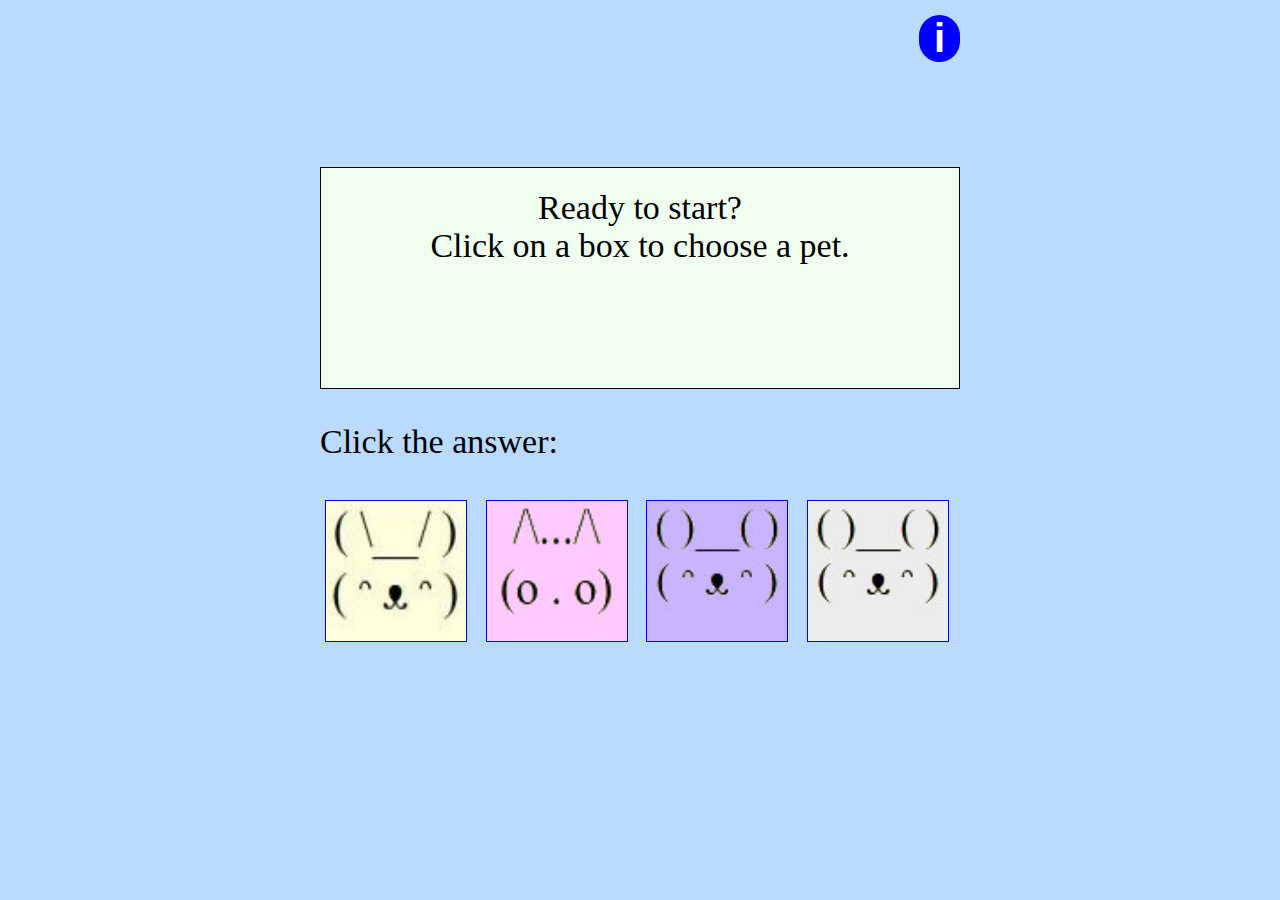
<file: index.html>
<!doctype html>

<html lang="en">
<head>
    <title>M P Game</title>
	<meta charset="utf-8">
	<meta name="viewport" content="width=device-width, initial-scale=1.0">
	
	<link rel="stylesheet" type="text/css" href="main.css">
	<link rel="stylesheet" type="text/css" href="img/img.css">

	<script src="data.js"></script>
	<script src="scene.js"></script>
	<script src="client.js"></script>
	<script src="modal.js"></script>
	<script src="ai.js"></script>
	<script src="patch.js"></script>
</head>

<body>
	<div id="header" style="height:15px"></div>
  
	<div id="gamebody" class="gamebody">		
		
		<div id="topright">	
			<input id="help" type="button" value="i" class="helpbutton">
			<!--<p style="font-size:11px;" id="helptutorial">Click on the [i] button for more information > </p>-->
			<span id="timer" class="timer hiddeninit">00:00</span>
		</div>	
		<div>	
			<p id="scoretext" style="margin-top:0px;margin-bottom:0px;padding:0px;"></p>
		</div>	
		<div class="allbuffs" id="p0buffs"></div>
		<div class="allplayers">
			<div id="player"><!--		
			--><span id="p0" class="card">
				<div id="pet0" class="smallface"></div>
				<div id="qnum0" class="smallqnum">card</div>
			</span><span id="prog0" class="prog"><!--		
			--><div id="marker0" class="smallmarker" style="background-color:#ffffda"></div><!--		
			--></span><!--
			--><span id="oppo" class="hiddeninit"><span id="p1" class="card" style="background-color: rgb(243, 109, 248)">
				<div id="pet1" class="smallface"></div>
				<div id="qnum1" class="smallqnum">...</div>
			</span><span id="prog1" class="prog">
				<div id="marker1" class="smallmarker" style="background-color: rgb(243, 109, 248)"></div>
			</span><!--
			--><span id="p2" class="card" style="background-color: #743afc">
				<div id="pet2" class="smallface"></div>
				<div id="qnum2" class="smallqnum">...</div>
			</span><span id="prog2" class="prog">
				<div id="marker2" class="smallmarker" style="background-color: #743afc"></div>				
			</span><!--
			--><span id="p3" class="card" style="background-color: rgb(154, 156, 158)">
				<div id="pet3" class="smallface"></div>
				<div id="qnum3" class="smallqnum">...</div>
			</span><span id="prog3" class="prog">
				<div id="marker3" class="smallmarker" style="background-color: rgb(154, 156, 158)"></div>
			</span></span><!--
			--></div>
		</div>	
		
		<div id="qdiv" class="qbox">
			<p id="questiontext" style="margin-top:11px;">Question 1: ...</p>
		</div>
		<p id="infotext">Click the answer:</p>
		<div> 
			<span id="a0" class="ib" tabindex="1" onkeyup="mpclient.keyPress(event, 0)" onclick="mpclient.checkAnswer(0)"></span> 
			<span id="a1" class="ib" tabindex="2" onkeyup="mpclient.keyPress(event, 1)" onclick="mpclient.checkAnswer(1)"></span> 
			<span id="a2" class="ib" tabindex="3" onkeyup="mpclient.keyPress(event, 2)" onclick="mpclient.checkAnswer(2)"></span>	
			<span id="a3" class="ib" tabindex="4" onkeyup="mpclient.keyPress(event, 3)" onclick="mpclient.checkAnswer(3)"></span> 
		</div>
	</div>
	
	<div id="footer" style="height:15px"></div>

	<!-- The Modal -->
	<div id="myModal" class="modal">

	<!-- Modal content -->
	<div class="modalcontent">
	  <span class="close">&times;</span>
		<div><span id="modalshort" class="shortmsg">Title or summary...</span><span id="modalspr" class="npc"></span></div>
		<div id="modaltext">...</div>
	</div>
  
  	</div>
	
	<script>
		window.onload = function() {	  		
		  mpclient.gameStart();
		}
	</script>
	
	<div id="statustext" style="display:none">
		<div style="width:500px;height:30px"></div>

		<img id="imgp0b" class="hiddeninit" src="img/p0body.jpg" alt="player 0">
		<img id="imgshop" class="hiddeninit" src="img/shopb.png" alt="A shop">
		<img id="imgsmall" class="hiddeninit" src="img/small.png" alt="sprite sheet">
		<img id="imgaward" class="hiddeninit" src="img/small2.png" alt="sprite sheet">
		<img id="imganim0" class="hiddeninit" src="img/anim0.png" alt="sprite sheet">
		<img id="imganim1" class="hiddeninit" src="img/anim1.png" alt="sprite sheet">
		<img id="imganim2" class="hiddeninit" src="img/anim2.png" alt="sprite sheet">
		<img id="imganim3" class="hiddeninit" src="img/anim3.png" alt="sprite sheet">
		<img id="img0" class="hiddeninit" src="img/npchelp.png" alt="test">
		<img id="img3" class="hiddeninit" src="img/tree.png" alt="test">
		<img id="img200" class="hiddeninit" src="img/speech.png" alt="test">
		<img id="img201" class="hiddeninit" src="img/decor.jpg" alt="test">

		<img id="imgwall" class="hiddeninit" src="img/decor.jpg" alt="test wall">
		<img id="imgfloor" class="hiddeninit" src="img/p0body.jpg" alt="test floor">
		<img id="imglong" class="hiddeninit" src="img/shopb.png" alt="test long">
		<img id="imgtall0" class="hiddeninit" src="img/shopb.png" alt="test tall">
		<img id="imgtall1" class="hiddeninit" src="img/shopb.png" alt="test tall">
		<img id="imgtall2" class="hiddeninit" src="img/shopb.png" alt="test tall">
		<img id="imgtall3" class="hiddeninit" src="img/shopb.png" alt="test tall">
		<img id="imgtall4" class="hiddeninit" src="img/shopb.png" alt="test tall">
		<img id="imgtall5" class="hiddeninit" src="img/shopb.png" alt="test tall">





		<div id="dbgtimer" style="width:300px;height:30px;border:1px solid #000;">300x30px</div>

		<div style="position: relative;">
			<p id="error"> Level:99 <span class="star"></span>:99999 <span class="star"></span>:0</p>
		</div>
		<div id="iconhide" style="width:100px;height:100px;border:1px solid #000;position: relative">100x100px
			<div class="abs tick" id="icon"></div>
		</div>
		<div style="width:100px;height:100px;border:1px solid #000;position: relative">100x100px
			<div class="abs heart" id="iconanim"></div>
		</div>
	</div>
  
</body>
</html>
</file>
<file: main.css>
body {
    margin: 0;
    color:#000;
    background:#badaff;
}

div.gamebody {
    font-size:19px;
    max-width:320px;
    margin-left:auto;
    margin-right:auto;
}

@media only screen and (max-width: 319px) {
    div.gamebody {
        font-size:16px;
        width:280px;
        margin-left:auto;
        margin-right:auto;
    }
}

@media only screen and (min-width: 640px) {
    div.gamebody {
        font-size:34px;
        max-width:640px;
    }
}

div.qbox {
    min-height:100px;
    padding: 0px;
    text-align:center;
    vertical-align: middle;
    line-height: 28px;
    border:1px solid #000;
    background-color:#effeee;
}

span.ib {
	position: relative;
    display: inline-block;
    width: 72px;
    height: 72px;
    padding: 0px;
    text-align: center;
    border: 1px solid blue;    
    background-color: #ffffda; 
}	

@media only screen and (max-width: 319px) {
    span.ib {
        width: 64px;
        height: 64px;
    }
}

@media only screen and (min-width: 640px) {
    span.ib {
        width: 140px;
        height: 140px;
        margin: 5px;
    }

    div.qbox {
        min-height:200px;
        line-height: 38px;
        padding: 10px;
    }
}

span.ibgreyout {
    pointer-events: none;
    background-color: #7e7e7a;
}

.helpbutton {
    border-radius: 35px;
    background-color: blue; 
    padding-right: 5px;
    padding-left: 5px;
    border: none; 
    color: white; 
    float: right;
    font-size: 20px;
    font-weight: bold;
    text-align: center;
}

.timer {
  background-color: pink; 
  border: 1px solid blue;
  height: 24px;
  color: black; 
  margin-right: 3px;
  padding-right: 3px;
  padding-left: 3px;
    float: right;
  font-family: monospace, monospace;
  font-size: 13px;
    font-weight: bold;
  text-align: center;
  vertical-align: middle;
	line-height: 24px;
  }
  
@media only screen and (min-width: 640px) {
    .helpbutton {
        padding-right: 15px;
        padding-left: 15px;
        font-size: 40px;
    }
    .timer {
        height: 48px;
        font-size: 26px;
        line-height: 48px;
    }
    
}

*:focus {
    outline: none;
}
</file>
<file: img/img.css>
span.coin {
	position: relative;
	display: inline-block;
	width: 73px;
	height: 73px;
	padding: 0px;
	text-align: center;
	vertical-align: middle;
	line-height: 72px;
	background-image: url('coin.png');	
	background-size: contain;	
	z-index: 1;
	pointer-events: auto;
}

@media only screen and (max-width: 319px) {
    span.coin {
        width: 64px;
		height: 64px;
		line-height: 60px;
    }
}

@media only screen and (min-width: 640px) {
    span.coin {
        width: 140px;
		height: 140px;
		margin: 6px;
    }
}

span.coingreyout {
	pointer-events: none;
	background-image: linear-gradient(to bottom, rgba(255, 255, 255, 0.2), rgba(255, 255, 255, 0.2)), url("coin.png");
}

span.imgb {
			display: inline-block;
			width: 50px;
			height: 50px;
			padding: 0px;
			vertical-align: middle;
			line-height: 50px;
}

div.allbuffs{
	height:21px;
}

span.buff {
	display: inline-block;
	/*width:36px;*/
	height:14px;
	margin-left:auto;
	margin-right:auto;
	padding: 0px;
	padding-right: 4px;
	color:rgb(0,150,0);
	font-size: 14px;
	line-height: 14px;
	vertical-align: middle;
	text-align: center;
}

@media only screen and (min-width: 640px) {
	div.allbuffs{
		height:42px;
	}
    span.buff {
		height:20px;
		padding-right: 8px;
		font-size: 20px;
		line-height: 20px;
	}
}

div.allplayers{
	height:55px;
}

span.card {
	position: relative;
	display: inline-block;
	width: 40px;
	height: 50px;
	padding: 0px;
	background-color: #ffffda; 
	vertical-align: middle;
	line-height: 50px;
	border: 1px solid blue;
}
span.prog {
	display: inline-block;
	width: 38px;
	height: 50px;
	padding: 0px;
	vertical-align: middle;
	line-height: 50px;
}

div.smallface {			
	width:32px;
	height:32px;
	margin-left:auto;
	margin-right:auto;
	background-image: url('p0.jpg');	
	background-size: cover;
}
div.smallqnum {			
	width:36px;
	height:16px;
	margin-left:auto;
	margin-right:auto;
	font-size: 16px;
	line-height: 14px;
	vertical-align: middle;
	text-align: center;
}
div.smallstep {
	width:10px;
	height:2px;
	margin-left:auto;
	margin-right:auto;
	border: 1px solid #000 ;
}
div.smallmarker {
	width:20px;
	height:3px;
	margin-left:auto;
	margin-right:auto;
	border:1px solid #000;
}

@media only screen and (min-width: 640px) {
	div.allplayers{
		height:110px;
	}
	span.card {
		width: 80px;
		height: 100px;
		line-height: 100px;
	}	
	span.prog {
		width: 76px;
		height: 100px;
		line-height: 100px;
	}

	div.smallface {			
		width:64px;
		height:64px;
	}
	div.smallqnum {			
		width:72px;
		height:32px;
		font-size: 32px;
		line-height: 28px;
	}
	div.smallstep {
		width:20px;
		height:4px;
	}
	div.smallmarker {
		width:40px;
		height:6px;
	}
}

span.hiddeninit {
	display: none;
}

div.abs {
	position: absolute;
	top: 50px;
	right: 0;
	width: 50px;
	height: 50px;
	background-size: contain;
}

div.absanim {
	position: absolute;
	top: 0;
	width: 50px;
	height: 50px;
	background-size: contain;
	/*transition: width 1s height 1s linear;*/
	animation: scale 0.7s infinite linear;
}

@media only screen and (min-width: 640px) {
	div.abs {
		width: 100px;
		height: 100px;
	}
	
	div.absanim {
		width: 100px;
		height: 100px;
	}
}

@keyframes scale {
	from {
		transform: scale(0.5,0.5);
	}
	to {
		transform: scale(1,1);
	}
}

@keyframes rotation {
	from {
		transform: rotate(0deg);
	}
	to {
		transform: rotate(359deg);
	}
}

div.tick {
	background-image: url('tick.png');	
}

div.cross {
	background-image: url('cross.png');	
}

div.heart {
	background-image: url('heart.png');	
}

div.spark {
	background-image: url('spark.png');	
}

div.sleep {
	background-image: url('sleep.png');	
}

span.star {
	display: inline-block;
	vertical-align: text-bottom;
	width: 21px;
	height: 21px;
	border:1px solid #000;
	background-image: url('star.png');
	background-size: cover;	
}

span.npc {
	display: inline-block;
	vertical-align: text-bottom;
	width: 60px;
	height: 70px;
	position: absolute;
  	clip: rect(20px,40px,60px,0px);
	background-size: contain;
	background-repeat: no-repeat;
}

span.shortmsg {
	display: inline-block;
	width: 190px;
	min-height: 80px;
}

img.hiddeninit {
	width: 64px;
	height: 64px;
}

canvas {
	display: block;
	border: 1px solid rgb(1, 75, 1);
	background-color: black;
}

table, td, th {
	border: 1px solid rgb(1, 75, 1);
  }
  
  table {
	border-collapse: collapse;
	width: 100%;
  }
  
  th, caption {
	text-align: left;
  }

/* The Modal (background) */
.modal {
    display: none; /* Hidden by default */
    position: fixed; /* Stay in place */
    z-index: 1; /* Sit on top */
    padding-top: 110px; /* Location of the box */
    left: 0;
    top: 0;
    width: 100%; 
    height: 100%; /* Full height */
    overflow: auto; /* Enable scroll if needed */
    background-color: rgb(0,0,0); /* Fallback color */
    background-color: rgba(0,0,0,0.4); /* Black w/ opacity */
}

/* Modal Content */
.modalcontent {
    background-color: #fefefe;
    margin: auto;
    padding: 16px;
    border: 1px solid #888;
	width: 80%;
	height: 50%;
	overflow: auto;
}


/* The Close Button */
.close {
    color: #888;
    float: right;
    font-size: 28px;
    font-weight: bold;
}

.close:hover,
.close:focus {
    color: #000;
    text-decoration: none;
    cursor: pointer;
}
</file>
